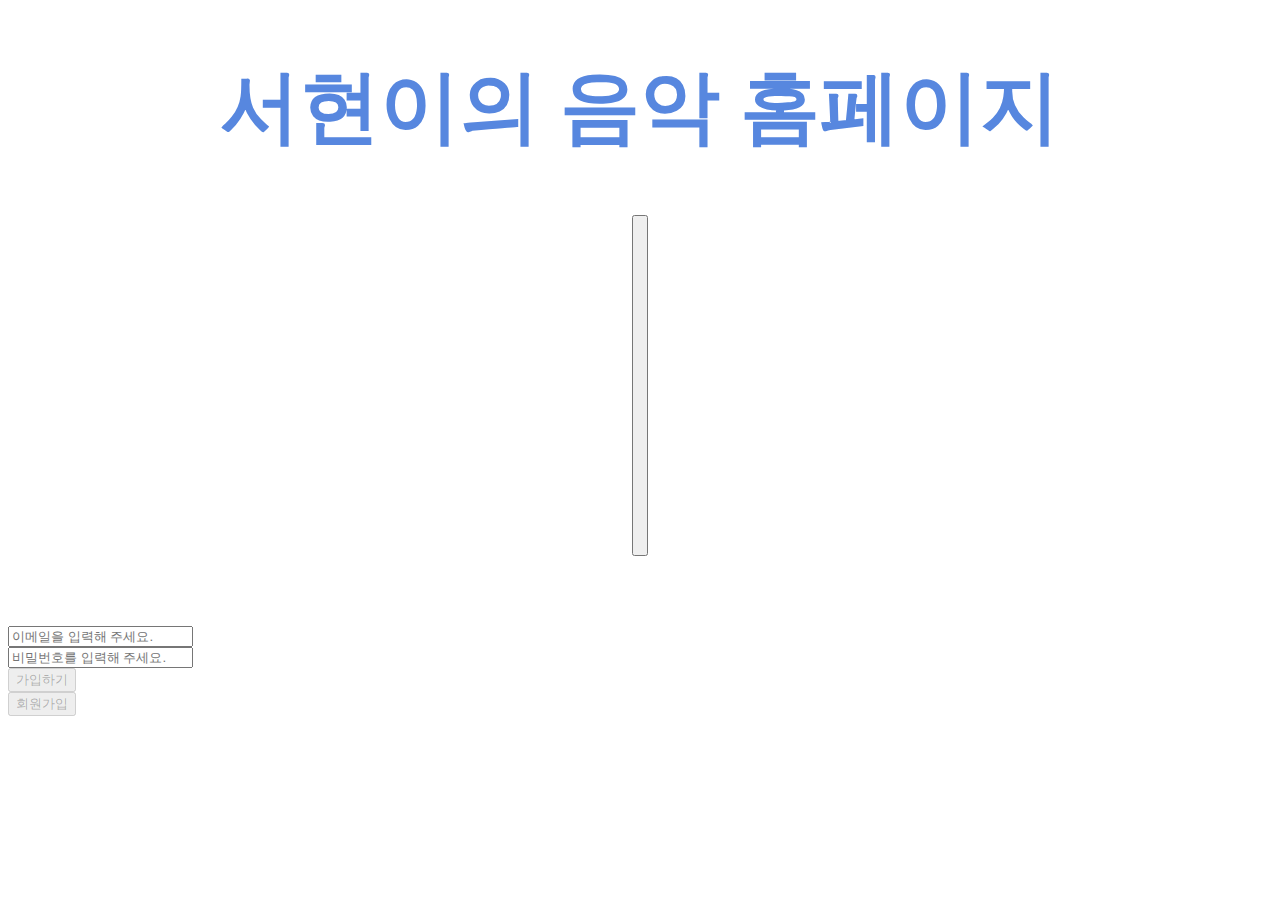
<file: index.html>
<!DOCTYPE html>
<html>
<head>
    <title>나만의 웹페이지</title>
    <meta charset="utf-8">
    <link rel="stylesheet" href="style.css">
<script>
    function a() {
        alert("환영합니다.")
        location.href='main.html'
    }
</script>
</head>
<body>
<h1>서현이의 음악 홈페이지</h1>
<h1><button onclick="a()">
    <div class="wrapper">
    <h1 style="font-size: 500px;"></h1>
</button></h1>
    <div class="email">
        <input id="email" type="text" placeholder="이메일을 입력해 주세요.">
        <div id="emailError" class="error"></div>
        <div class="password">
            <input id="password" type="password" placeholder="비밀번호를 입력해 주세요.">
            <div id="passwordError" class="error"></div>
            <div class="line">
            </div>
            <div class="signUp">
                </div>
                    <button id="signUpButton" disabled onclick="signUpCheck()">가입하기</button>
                </div>
                <button id="signUpButton" disabled onclick="signUpCheck()">회원가입</button>
            </div>
    </div>
</body>
</html>
</file>
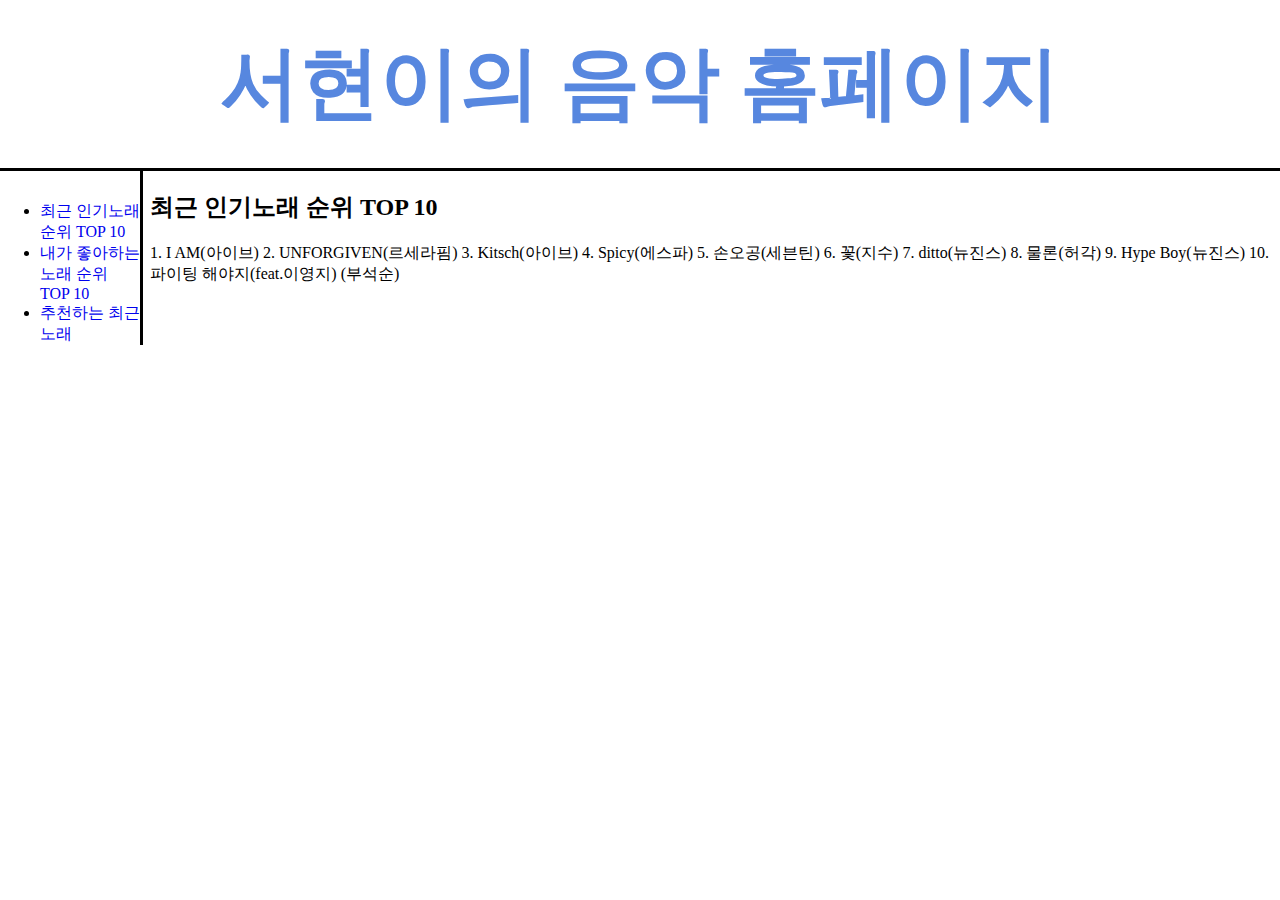
<file: 1.html>
<!DOCTYPE html>
<html>
<head>
    <title>나만의 웹페이지</title>
    <meta charset="utf-8">       
<style>
    h1 {
        color: rgb(87, 135, 223);
        text-align: center;
        font-size: 80px;
        border-bottom: 3px black solid;
        padding-bottom: 30px;
        margin-top: 30px;
        margin-bottom: 0;
    }
    a {
        text-decoration: none;
    }
    ul{
        border-right: 3px black solid ;
        width: 100px;
        margin-top: 0;
        padding-top: 30px;
    }
    #grid {
        display: grid;
        grid-template-columns: 150px 1fr;
    }
    body{
        margin: 0;
    }
    li {
        list-style-type: disc;
    }
</style>
<body>
<h1>서현이의 음악 홈페이지</h1>
<div id="grid">
    <ul>
        <li><a href="1.html">최근 인기노래 순위 TOP 10</a></li>
        <li><a href="2.html">내가 좋아하는 노래 순위 TOP 10</a></li>
        <li><a href="3.html">추천하는 최근 노래</a></li>
    </ul>
    <div>
        <h2>최근 인기노래 순위 TOP 10</h2>
        <p> 1. I AM(아이브)
            2. UNFORGIVEN(르세라핌)
            3. Kitsch(아이브)
            4. Spicy(에스파)
            5. 손오공(세븐틴)
            6. 꽃(지수)
            7. ditto(뉴진스)
            8. 물론(허각)
            9. Hype Boy(뉴진스)
            10. 파이팅 해야지(feat.이영지) (부석순)
            
            
        </p>
    </div>
</div>
</body>
</html>
</file>
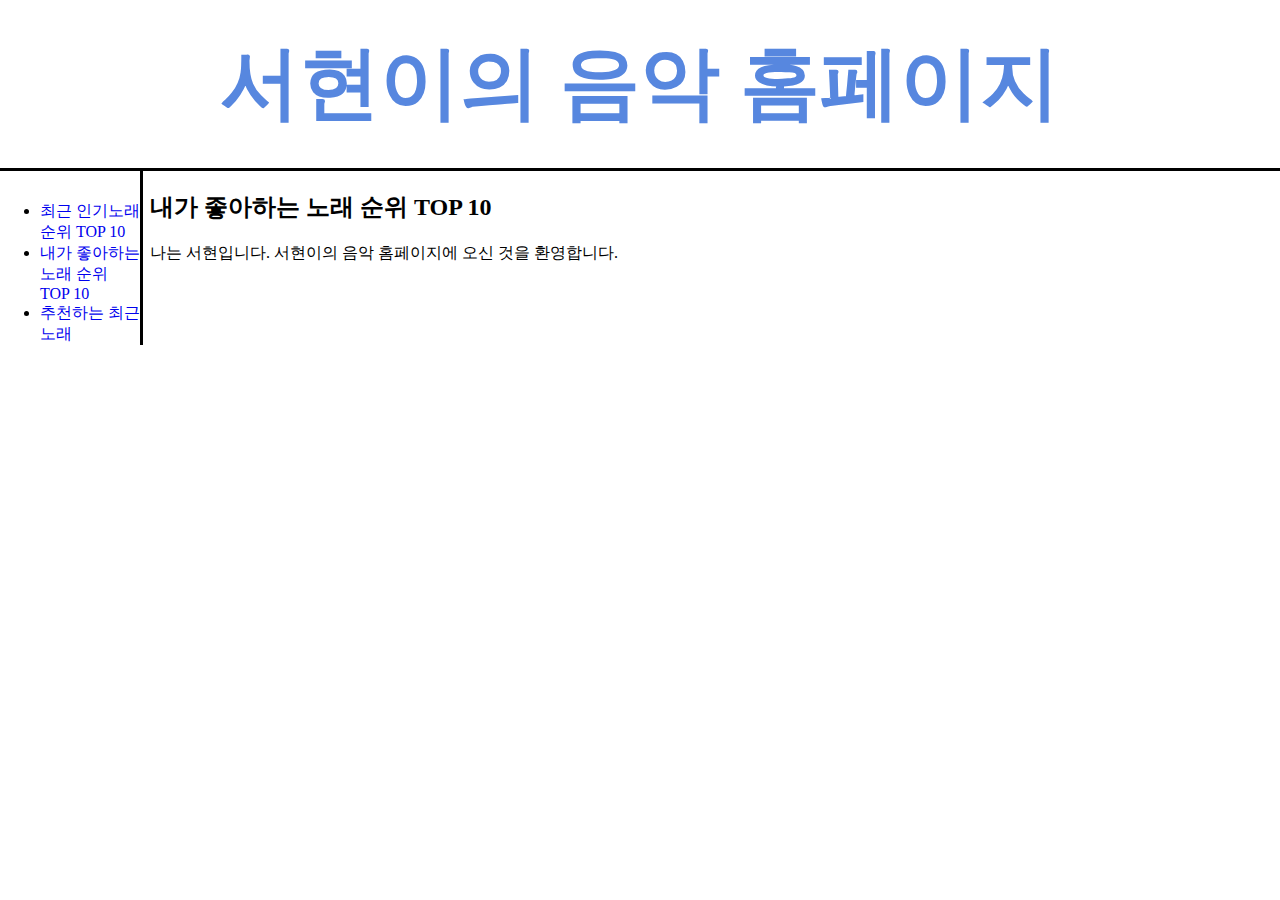
<file: 2.html>
<!DOCTYPE html>
<html>
<head>
    <title>나만의 웹페이지</title>
    <meta charset="utf-8">       
<style>
    h1 {
        color: rgb(87, 135, 223);
        text-align: center;
        font-size: 80px;
        border-bottom: 3px black solid;
        padding-bottom: 30px;
        margin-top: 30px;
        margin-bottom: 0;
    }
    a {
        text-decoration: none;
    }
    ul{
        border-right: 3px black solid ;
        width: 100px;
        margin-top: 0;
        padding-top: 30px;
    }
    #grid {
        display: grid;
        grid-template-columns: 150px 1fr;
    }
    body{
        margin: 0;
    }
    li {
        list-style-type: disc;
    }
</style>
<body>
<h1>서현이의 음악 홈페이지</h1>
<div id="grid">
    <ul>
        <li><a href="1.html">최근 인기노래 순위 TOP 10</a></li>
        <li><a href="2.html">내가 좋아하는 노래 순위 TOP 10</a></li>
        <li><a href="3.html">추천하는 최근 노래</a></li>
    </ul>
    <div>
        <h2>내가 좋아하는 노래 순위 TOP 10</h2>
        <p>나는 서현입니다. 서현이의 음악 홈페이지에 오신 것을 환영합니다.</p>
    </div>
</div>
</body>
</html>
</file>
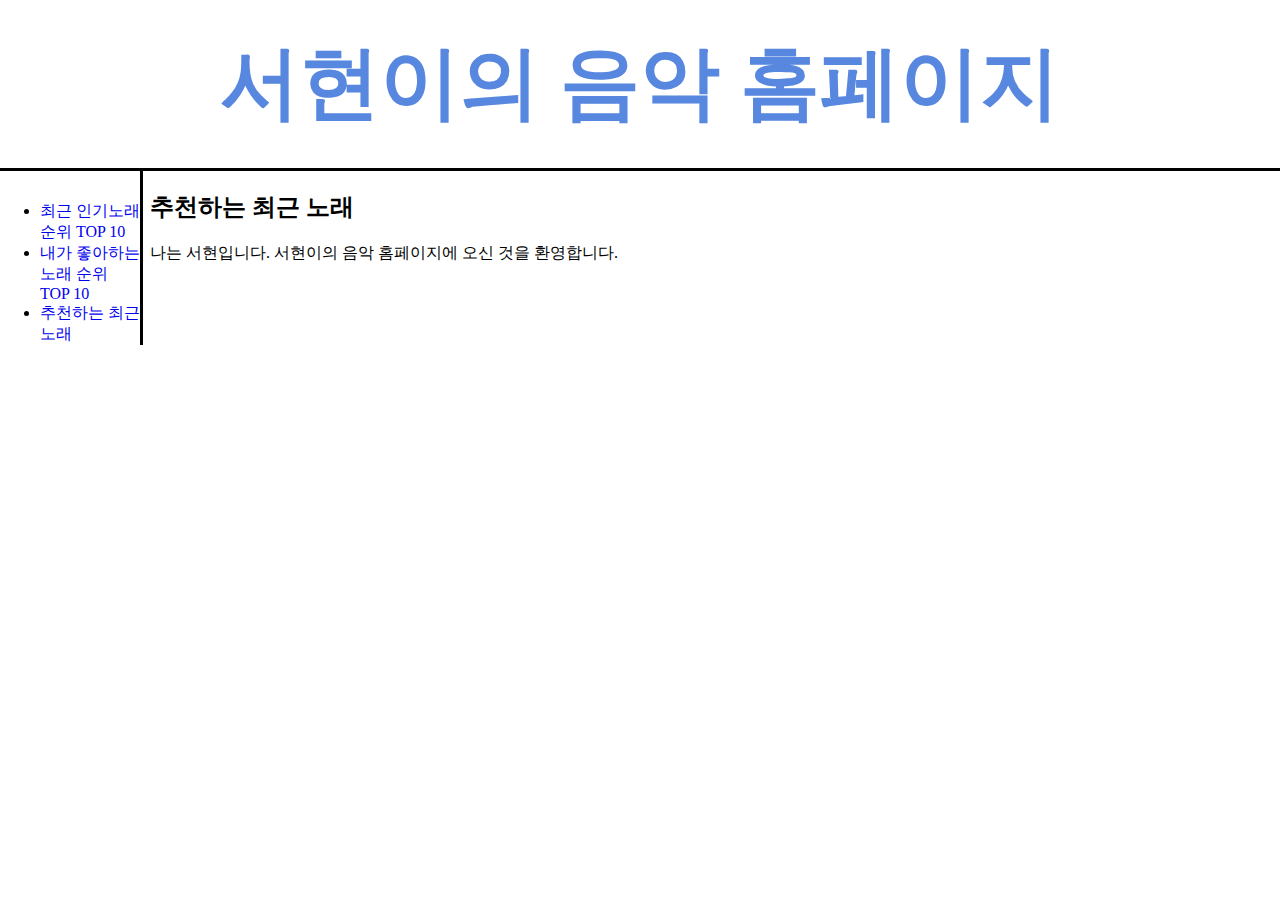
<file: 3.html>
<!DOCTYPE html>
<html>
<head>
    <title>나만의 웹페이지</title>
    <meta charset="utf-8">       
<style>
    h1 {
        color: rgb(87, 135, 223);
        text-align: center;
        font-size: 80px;
        border-bottom: 3px black solid;
        padding-bottom: 30px;
        margin-top: 30px;
        margin-bottom: 0;
    }
    a {
        text-decoration: none;
    }
    ul{
        border-right: 3px black solid ;
        width: 100px;
        margin-top: 0;
        padding-top: 30px;
    }
    #grid {
        display: grid;
        grid-template-columns: 150px 1fr;
    }
    body{
        margin: 0;
    }
    li {
        list-style-type: disc;
    }
</style>
<body>
<h1>서현이의 음악 홈페이지</h1>
<div id="grid">
    <ul>
        <li><a href="1.html">최근 인기노래 순위 TOP 10</a></li>
        <li><a href="2.html">내가 좋아하는 노래 순위 TOP 10</a></li>
        <li><a href="3.html">추천하는 최근 노래</a></li>
    </ul>
    <div>
        <h2>추천하는 최근 노래</h2>
        <p>나는 서현입니다. 서현이의 음악 홈페이지에 오신 것을 환영합니다.</p>
    </div>
</div>
</body>
</html>
</file>
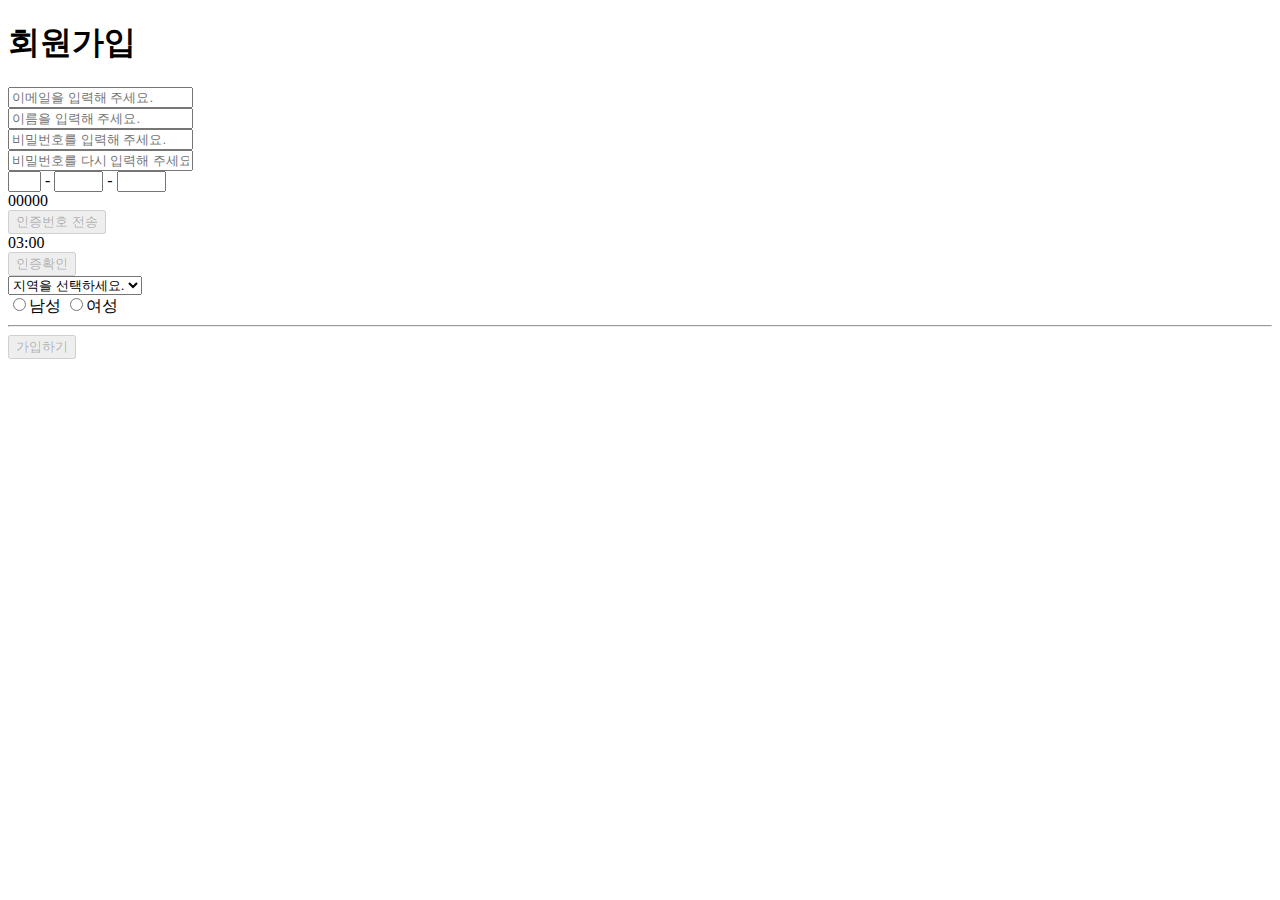
<file: signup.html>
<!DOCTYPE html>
<html lang="ko">
<head>
    <meta charset="UTF-8">
    <meta http-equiv="X-UA-Compatible" content="IE=edge" name="viewport" content="width=device-width, initial-scale=1.0">
    <title>회원가입 페이지</title>
</head>
<body>
    <div class="wraper">
        <div class="title"><h1>회원가입</h1></div>
        <div class="email">
            <input id="email" type="text" placeholder="이메일을 입력해 주세요.">
            <div id="emailError" class="error"></div>
        </div>
        <div class="name">
            <input id="name" type="text" placeholder="이름을 입력해 주세요.">
            <div id="nameError" class="error"></div>
        </div>
        <div class="password"> 
            <input id="password" type="password" placeholder="비밀번호를 입력해 주세요.">
            <div id="passwordError" class="error"></div>
        </div>
        <div class="passwordCheck"> 
            <input id="passwordCheck" type="password" placeholder="비밀번호를 다시 입력해 주세요.">
            <div id="passwordCheckError" class="error"></div>
        </div>
        <div class="phone">
            <input id="phone1" type="text" size="1" maxlength="3" oninput="changePhone1()"> -
            <input id="phone2" type="text" size="3" maxlength="4" oninput="changePhone2()"> -
            <input id="phone3" type="text" size="3" maxlength="4" oninput="changePhone3()">
        </div>
        <div class="auth">
            <div id="authNumber">00000</div>
            <button disabled id="sendMessage" onclick="getToken()">인증번호 전송</button>
        </div>
        <div class="timer">
            <div id="timerLimit">03:00</div>
            <button disabled id="completion" onclick="chedkCompletionS()">인증확인</button>
        </div>
        <div class="area">
            <select id="area">
                <option disabled selected>지역을 선택하세요.</option>
                <option>서울</option>
                <option>목성</option>
                <option>화성</option>
            </select>
            <div id="areaError" class="error"></div>
        </div>
        <div class="gender">
            <input id="genderMan" type="radio" name="gender">남성
            <input id="genderWoman" type="radio" name="gender">여성
            <div id="genderError" class="error"></div>
        </div>
        <div class="line">
            <hr>
        </div>
        <div class="signUp">
            <button id="signUpButton" disabled onclick="signUpCheck()">가입하기</button>
        </div>
    </div>
</body>
</html>
</file>
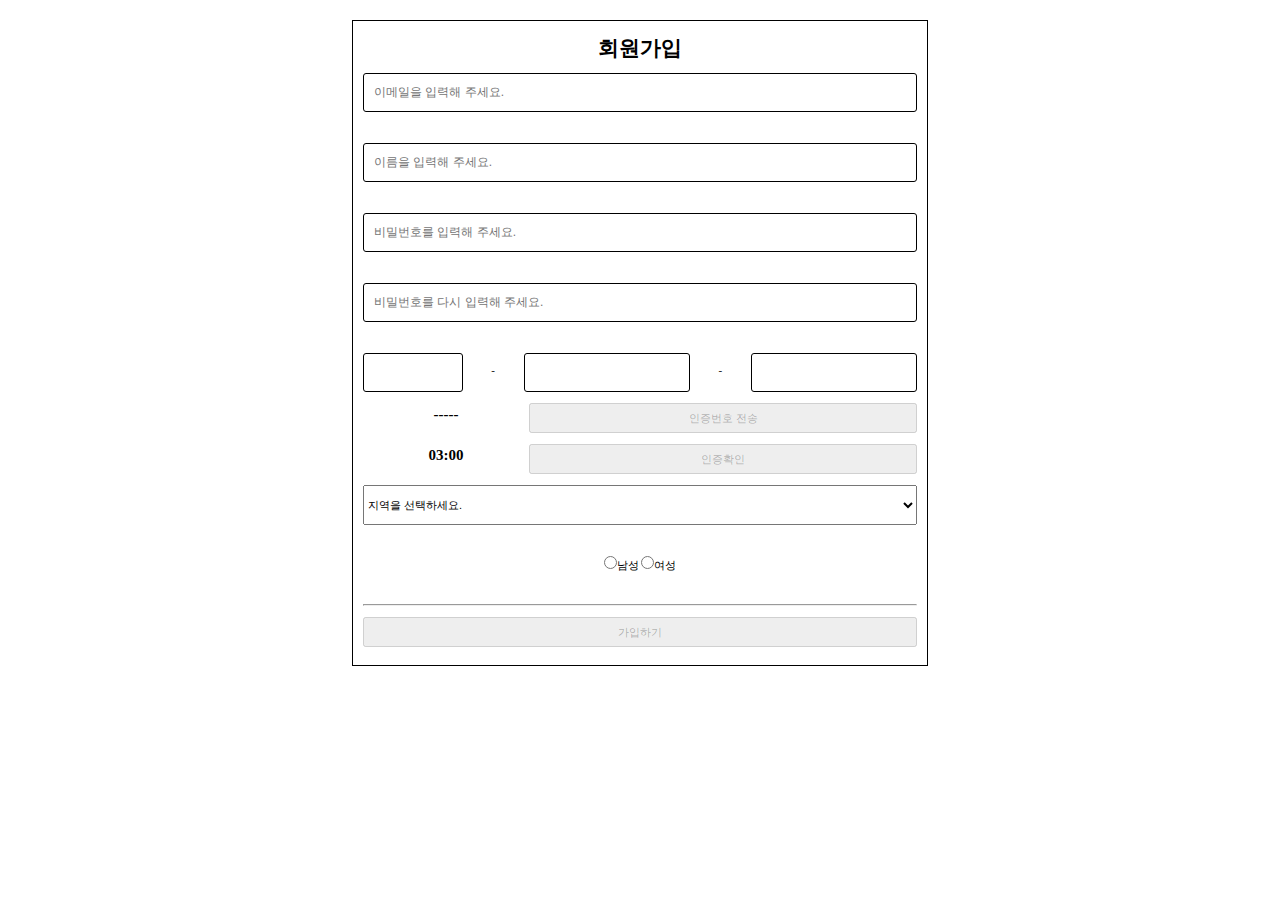
<file: singup.html>
<!DOCTYPE html>
<html lang="ko">
<head>
    <meta charset="UTF-8">
    <meta http-equiv="X-UA-Compatible" content="IE=edge">
    <meta name="viewport" content="width=device-width, initial-scale=1.0">
    <title>회원가입 페이지</title>
    <link href="signup.css" rel="stylesheet">
    <script src="signup.js"></script>
</head>
<body>
    <div class="wrapper">
        <div class="title"><h1 style="font-size: 21px;">회원가입</h1></div>
        <div class="email">
            <input id="email" type="text" placeholder="이메일을 입력해 주세요.">
            <div id="emailError" class="error"></div>
        </div>
        <div class="name">
            <input id="name"  type="text" placeholder="이름을 입력해 주세요.">
            <div id="nameError" class="error"></div>
        </div>
        <div class="password">
            <input id="password" type="password" placeholder="비밀번호를 입력해 주세요.">
            <div id="passwordError" class="error"></div>
        </div>
        <div class="passwordCheck">
            <input id="passwordCheck" type="password" placeholder="비밀번호를 다시 입력해 주세요.">
            <div id="passwordCheckError" class="error"></div>
        </div>
        <div class="phone">
            <input id="phone1" type="text" size="1" maxlength="3" oninput="changePhone1()"> -
            <input id="phone2" type="text" size="3" maxlength="4" oninput="changePhone2()"> -
            <input id="phone3" type="text" size="3" maxlength="4" oninput="changePhone3()">

        </div>
        <div class="auth">
            <div id="certificationNumber">-----</div>
            <button disabled id="sendMessage" onclick="getToken()">인증번호 전송</button>
        </div>

        <div class="timer">
            <div id="timeLimit">03:00</div>
            <button disabled id="completion" onclick="checkCompletion()">인증확인</button>
        </div>
        <div class="area">
            <select id="area">
                <option selected disabled >지역을 선택하세요.</option>
                <option>서울</option>
                <option>인천</option>
                <option>경기</option>
            </select>
            <div id="areaError" class="error"></div>
        </div>
        <div class="gender">
            <input id="gender_man" type="radio" name="gender">남성  
            <input id="gender_woman" type="radio" name="gender">여성
            <div id="genderError" class="error"></div>
        </div>
        <div class="line">
            <hr>
        </div>
        <div class="signUp">
            <button id="signUpButton" disabled onclick="signUpCheck()">가입하기</button>
        </div>
    </div>

</body>

</html>
</file>
<file: style.css>
h1{
     color: rgb(87, 135, 223);
     text-align: center;
    font-size: 80px;
    }

    a{
        text-decoration: none;
        color: black;
    }

    ul, li {
        list-style: none;
    }
   
#welcome {
    text-decoration: none;
    color: black;
    font-size: 50px;
    border: 5px solid black;
    border-radius: 20px;
}

#welcome:hover{
    color: white;
    background-color: black;
    transition: 1s;
}

.menu_sub {
    display: none;
    background-color: rgb(183, 227, 243);
    padding: 10px;
}

.menu_main > li {
    display: inline-block;
    width: 150px;
    background-color: skyblue;
    font-size: 30px;
    text-align: center;
    vertical-align: top;
}

.menu_main {
    font-size: 0;
}

.menu_top {
    width: fit-content;
    margin: 0 auto;
}
  
.menu_main > li> a {
    display: block;
    padding: 10px 0;
}

.menu_main > li:hover > .menu_sub {
    display: block;
}
</file>
<file: signup.css>
* {   
    margin: 0px;
    box-sizing: border-box;
    font-size: 11px;
}
/* 전체선택자 */

html {
    width: 100%;
    display: flex;
    justify-content: center;
    padding-top: 20px;
    padding-bottom: 20px;
}

body {
    width: 45%;
    border: 1px solid black;
}

input{
    border: 1px solid black;
    border-radius: 3px;
    line-height: 35px;
    font-size: 12px;
    padding-left: 10px;
    padding-right: 10px;
}


.wrapper {
    padding: 10px;
}

div {
    padding-top: 3px;
    padding-bottom: 8px;
}

.title {
    text-align: center;
    font-weight: 700;
}

.email input {
    width: 100%;
}

.name input {
    width: 100%;
}

.password input {
    width: 100%;
}

.passwordCheck input {
    width: 100%;
}

.phone {
    display: flex;
    justify-content: space-between; /* 항목들을 고르게 정렬합니다.
                                       첫 항목은 시작 부분에 밀착되어 정렬됩니다.
                                       마지막 항목은 끝 부분에 밀착되어 정렬됩니다. */
    line-height: 35px;
}

#phone1 {
    width: 18%;
}

#phone2 {
    width: 30%;
}

#phone3 {
    width: 30%;
}

.auth {
    display: flex;
    justify-content: space-between;
}

.timer {
    display: flex;
    justify-content: space-between;
}

.auth div {
    width: 30%;
    text-align: center;
    font-weight: 700;
    font-size: 15px;
}

.auth button {
    width: 70%;
}

.timer div {
    width: 30%;
    text-align: center;
    font-weight: 700;
    font-size: 15px;
}

.timer button {
    width: 70%;
}

.area select {
    width: 100%;
    height: 40px;
}

.gender {
    text-align: center;
}

.signUp button {
    width: 100%;
    cursor:pointer;
}

button{
    cursor: pointer;
    height: 30px;
}

.error{
    font-size: 1px;
    height: 20px;
    color:red;
    font-weight: 700;
}
</file>
